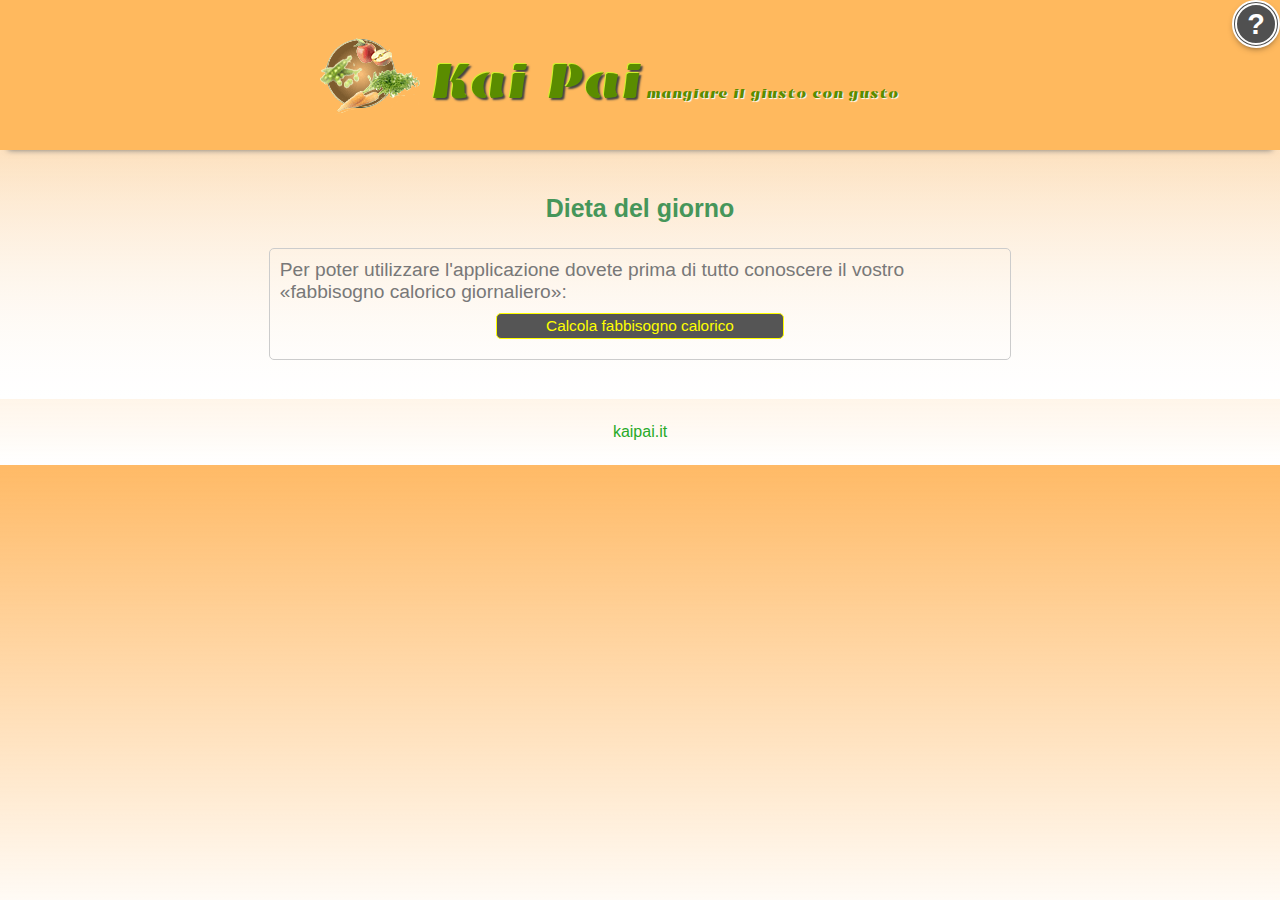
<file: index.html>
<!DOCTYPE html>
<html lang="it">
<head>
<meta charset="utf-8" />
<title>Dieta giornaliera</title>
<meta name="viewport" content="width=device-width, initial-scale=1.0">
<meta name="description" content="Applicazione per creare diete giornaliere per imparare a conoscere le sostanze nutritive che mangiamo, compreso le calorie  e confrontarle con i nostri fabbisogni" />
<meta name="keywords" content="nutrienti, dieta giornaliera, calcola calorie, calcola peso ideale, proprietà alimenti" />
<link rel=icon href="kaipai.ico"  sizes="16x16" type="image/png" />
<link rel="shortcut icon" href="kaipai.ico" />
<link rel="stylesheet" href="css/min/dieta-app.css" type="text/css"/>
<link href="https://fonts.googleapis.com/css?family=Emblema+One:400" rel="stylesheet" type="text/css">
</head>
<body>

<div id="int" title="info" >
	<div>?</div>
</div> 
<div id="spiegaz">
I <span class="arancione">nutrienti</span> sono la vita. Ci garantiscono il ricambio dei tessuti, la fornitura dell'energia e lo svolgimento di tutti i processi metabolici vitali. Una loro carenza o eccesso provoca problemi più o meno gravi.<br />
L'applicazione vi permette sia di controllare la vostra dieta, per verificare i nutrienti che assumete nei pasti (compreso le <span class="arancione">calorie</span>), sia di creare una dieta ideale da seguire in base ai propi fabbisogni. <br />
Dopo aver selezionato uno o più alimenti noterete due pulsanti: <ins>Dieta in pausa</ins> e <ins>Elimina dieta</ins>. Il primo vi dà la possibilità di ripristinare gli alimenti  scelti se chiudete l'applicazione. In pratica, anche se la dieta non è completata, cliccando sul pulsante non fate altro che memorizzare quella parte di dieta per poi riprenderla in un secondo momento. Quando decidete che la dieta creata non è più utile e volete crearne un'altra cliccando su <ins>Elimina dieta</ins> la eliminate completamente. <br />
Il tutto è abbastanza intuitivo: incominciate cliccando sul pulsante <ins>Scegli i pasti</ins> e proseguite. Tenete a bada il confronto tra  la colonna <span class="arancione">RDA</span> che riporta i valori del fabbisogno giornaliero e la colonna <span class="arancione">dieta</span> che riporta i valori degli alimenti assunti nei pasti.  <br />
Per informazioni sulle fonti e sui criteri adottati nell'applicazione nonchè per un approfondimento sui nutrienti, visitate: <a href="http://www.kaipai.it/">www.kaipai.it</a> o su <a href="https://github.com/MikePap/Dieta_Quotidiana">GitHub</a>.
<div id="xInfo" title="Chiudi" >
	<div>&times;</div>
</div> 
</div> 

<div id="pesoStaturaEta">
	<section>
		<p class="size0-9 marcato rosso">I campi seguenti sono tutti obbligatori </p>
		<div>
			<label>Donne</label>
			<input type="radio" name="fom" id="femmineLaf" value="femmine"  />
			<label>Uomini</label>
			<input type="radio" name="fom" id="maschiLaf" value="maschi" /> 
		</div>
		<div>
			<span>Il vostro peso </span> <span id="boxPeso"></span> 
		</div>
		<div>
			<span>La vostra statura </span> <span id="boxStatura"></span> 
		</div>
		<div>
			<span>La vostra età</span>	<span id="boxEta"></span> 
		</div>
		<div>
			<span>Livello di attività </span>
			<select id="listaAttivita">
				<option value="0">---</option>
				<option value="1.4">Sedentario</option>
				<option value="1.6">Moderato</option>
				<option value="1.9">Attivo</option>
				<option value="2.5">Sportivo</option>
			</select>
		</div>
		<div>
			<button id="invioFE">Invia</button>
		</div> 
		<div id="boxRisultato"></div> 
	</section>
	<div id="xBoxCalcolaCalorie">&times;</div> 
	<div id="aggiornaPagina">Chiudi</div> 
</div> 

<div id="suggerimento"></div> 

	<div id="scuro"></div> 
	<div id="eliminazioneDieta">
		<button id="confermaX">Conferma Eliminazione</button>
		<button id="annullaX">Ritorna Indietro</button> 
	</div> 

<header>
	<div class="logoKaiPai"><img src="img/logoKaiPai.png" alt="logo sito" title="" />	</div>
	<div class="testoLogoKP">
		<span class="titoloKP">Kai Pai</span>
		<span class="sloganKP">mangiare il giusto con gusto</span>
	</div>  
</header>
<main>
<div id="content">
	<h1 id="h1Dieta" >Dieta del giorno</h1>
	<div id="ceckCalorie">
Per poter utilizzare l'applicazione dovete prima di tutto conoscere il vostro <q>fabbisogno calorico giornaliero</q>: 
		<div id="showBoxCFC">
			Calcola fabbisogno calorico
		</div>
	</div> 
	<div id="fabbisogniEnergetici">
Iniziate con "Scegli i pasti" e seguite selezionando gli alimenti per ogni pasto della giornata. Abbiate cura di indicare la quantità  in grammi il più accuratamente possibile. <br />
<span class="size0-8 rossano"><b>* RDA:</b> valore del fabbisogno giornaliero</span>
	</div>
	<div id="memorizzaDieta">
		<div>Potete mettere la dieta in pausa se incompleta e riprenderla in un'altro momento della giornata. Oppure potete eliminarla per rifarne una nuova
		</div>
		<button id="btnDietaPausa">Dieta in pausa</button>
 		<button id="btnCancellaDieta">Elimina dieta</button> 
	</div>

	<button id="btnRiprendiDieta">Riprendi dieta</button>
	<div id="storeSpan"></div><!--conserva gli span che contengono le proprietà dell'alimento provenienti da "box_propAlimenti2.php" -->
	<div id="pastiScelti"></div><!-- visualizza gli alimenti scelti  -->

	<div id="macronutrienti">
		<div>
			<div>Nutrienti</div> <div>RDA</div> <div>dieta</div> 
		</div>
		<div>	
			<div>Carboidrati (g)</div> <div></div> <div>0</div>
		</div> 
		<div>
			<div>Proteine (g)</div>	<div></div> <div>0</div> 
		</div>
		<div>	
			<div>Grassi (g)</div> <div></div> <div>0</div> 
		</div>
		<div>	
			<div>Calorie (Kcal)</div> <div></div>	<div>0</div> 
		</div>
	</div> 

	<div id="vitamine-minerali">
		<div>
			<div>Fibre (g) </div>	<div></div>	<div>0</div> 	 
		</div>
		<div>	
			<div>Sodio (mg) *</div>	<div></div>	<div>0</div> 	 
		</div>
		<div>	
			<div>Potassio (mg) </div>	<div></div>	<div>0</div> 	 
		</div>
		<div>	
			<div>Ferro (mg) </div>	<div></div>	<div>0</div> 	 
		</div>
		<div>	
			<div>Calcio (mg) *</div>	<div></div>	<div>0</div> 	 
		</div>
		<div>	
			<div>Fosforo (mg) </div>	<div></div>	<div>0</div> 	 
		</div>
		<div>	
			<div>Magnesio (mg) </div>	<div></div>	<div>0</div> 	 
		</div>
		<div>	
			<div>Zinco (mg) </div>	<div></div>	<div>0</div> 	 
		</div>
		<div>	
			<div>Rame (mg) </div>	<div></div>	<div>0</div> 	 
		</div>
		<div>	
			<div>Selenio (mg) </div>	<div></div>	<div>0</div> 	 
		</div>
		<div>	
			<div>Vitamina B1 (mg) </div>	<div></div>	<div>0</div> 	 
		</div>
		<div>	
			<div>Vitamina B2 (mg) </div>	<div></div>	<div>0</div> 	 
		</div>
		<div>	
			<div>Vitamina B3(mg) </div>	<div></div>	<div>0</div> 	 
		</div>
		<div>	
			<div>Vitamina A (mg) </div>	<div></div>	<div>0</div> 	 
		</div>
		<div>	
			<div>Vitamina C (mg) </div>	<div></div>	<div>0</div> 	 
		</div>
		<div>	
			<div>Vitamina E (mg) </div>	<div></div>	<div>0</div> 	 
		</div>
		<div class="infovm">
			<span>* Sodio: è contenuto in discrete quantità nel sale da cucina</span> <br />
			<span>* Calcio: è contenuto in buone quantità anche nelle acque che beviamo </span>
		</div> 
	</div> 

	<div id="alimentiAlcol"><!--alimenti con alcol-->
			<div>0</div> <div>0</div> <div>0</div> 
	</div> 
	<div id="boxMmostraFVM">Mostra minerali e vitamine</div>

	<div id="veganVegetariano">
		<button id="btnVeganVeget">Scegli i pasti</button>
	</div> 
	<div id="colPranzoCena">
		<button id="colazione">Colazione</button>
		<button id="spuntinoAM">Spuntino AM</button>
		<button id="pranzo">Pranzo</button>
		<button id="spuntinoPM">Spuntino PM</button>
		<button id="cena">Cena</button>
	</div> 
	<div id="alimVegetariani">
		<span class="pastoscelto"></span>
		<button class="pcereali" id="a1">Cereali</button>
		<button class="plegumi" id="a2">Legumi</button>
		<button class="pverdure-ortaggi" id="a3">Verdure e Ortaggi</button>
		<button class="pfrutta-fresca" id="a4">Frutta fresca</button>
		<button class="pfrutta-secca" id="a5">Frutta secca</button>
		<button class="poli" id="a6">Oli</button>
		<button class="pformaggi" id="a7">Formaggi</button>
		<button class="platte" id="a8">Latte e yogurt</button>
		<button class="puova" id="a9">Uova</button>
		<button class="pdolci" id="a10">Dolci</button>
		<button class="pbevande" id="a11">Bevande</button>
		<button class="pvari" id="a12">Alimenti Vari</button>
		<div class="xChiudiCatAlimenti" title="Chiudi pasto" >
			<div>&times;</div>
		</div>	 
	</div>
	<div id="alimentiDiCateg"></div><!-- mostra gli alimenti per ogni categoria -->
</div><!-- content -->
</main>

<div id="linkAlSitoKaiPai">
	<a href="http://www.kaipai.it/">kaipai.it</a>
</div> 

<script type="text/javascript" src="js/min/dieta.js"></script>

</body>
</html>
</file>
<file: css/min/dieta-app.css>
@charset "utf-8";html,body,div,p,h1,h2,h3,h4,h5,input,textarea,select,span,ul,li,a,img{margin:0;padding:0}html{overflow-y:scroll}main,article,aside,details,figcaption,figure,footer,header,hgroup,menu,nav,section{display:block;margin:0;padding:0}audio,canvas,video{display:inline-block}audio:not([controls]){display:none;height:0}::-moz-selection{background:#3AC3E0;color:#fff;text-shadow:none}::selection{background:#3AC3E0;color:#fff;text-shadow:none}a:hover,a:active{outline:0}img{border:0;-ms-interpolation-mode:bicubic;vertical-align:middle}hr{-moz-box-sizing:content-box;box-sizing:content-box;height:0}svg:not(:root){overflow:hidden}figure{margin:0}button,input,select,textarea{font-size:100%;margin:0;vertical-align:baseline;*vertical-align:middle}button,input{line-height:normal;*overflow:visible}table button,table input{*overflow:auto}button,input[type="button"],input[type="reset"],input[type="submit"]{cursor:pointer;-webkit-appearance:button}input[type="checkbox"],input[type="radio"]{box-sizing:border-box}input[type="search"]{-webkit-appearance:textfield;-moz-box-sizing:content-box;-webkit-box-sizing:content-box;box-sizing:content-box}input[type="search"]::-webkit-search-decoration{-webkit-appearance:none}button::-moz-focus-inner,input::-moz-focus-inner{border:0;padding:0}textarea{overflow:auto;vertical-align:top;resize:vertical}input:invalid,textarea:invalid{background-color:#f0dddd}*{-moz-box-sizing:border-box;-webkit-box-sizing:border-box;box-sizing:border-box}body{font-family:Tahoma,Geneva,sans-serif,Palatino,Times,serif;text-align:left;font-size:100%;background-color:#ffb95e}header{position:relative;margin:0 auto;width:100%;height:150px;background-color:#ffb95e;z-index:2;-webkit-box-shadow:0 10px 6px -8px #777;box-shadow:0 8px 6px -8px #777}div.logoKaiPai{position:absolute;top:25px;left:31px;width:100px;height:100px}div.testoLogoKP{position:absolute;top:50px;left:140px;font-size:.8em}span.titoloKP{display:block;font-family:'Emblema One';color:#5a8c00;font-size:2.5em;text-shadow:#d2f02d -1px -1px,#444 2px 2px 2px}span.sloganKP{font-family:'Emblema One';color:#5a8c00;font-size:.8em;text-shadow:#fff 1px 1px 1px}#content{position:relative;color:#787878;font-size:1.2em;background-color:#ffd796}h1,h2,h3,h4,h5,h6{font-family:"Lucida Sans Unicode","Lucida Grande",sans-serif}h1{font-size:1.3em;padding:1em;color:#46965a;text-align:center}h2{font-size:1.1em;padding:.3em;color:#c80a0a}h3{font-size:1em;padding:.3em;color:#8b188e}p{line-height:1.5em}p+p{margin-top:.8em}a,a:link,a:visited{text-decoration:none;color:#28aa28}a:hover{text-decoration:underline}select{background:#91826e;color:#fff}button{color:#777;font-size:1.2em;padding:.8em;background-color:#e5e5e5;background:-moz-linear-gradient(top,#fff,#e1e1e1);background:-webkit-linear-gradient(top,#fff,#e1e1e1);background:linear-gradient(top,#fff,#e1e1e1);border:2px ridge #e5e5e5;border-radius:4px}button:hover{color:#444}#int{position:absolute;top:0;right:0;width:3em;height:3em;text-align:center;background:#505050;color:#fff;overflow:hidden;border:5px double #fff;border-radius:1.5em;z-index:14;cursor:pointer;-webkit-box-shadow:0 3px 8px -5px #000;box-shadow:0 3px 8px -5px #000;display:block;display:-webkit-flex;display:-ms-flex;display:flex;-webkit-align-items:center;-webkit-justify-content:center;-ms-align-items:center;-ms-justify-content:center;align-items:center;justify-content:center}#int > div{text-align:center;font-size:1.8em;font-weight:700}#spiegaz{position:absolute;top:-1000px;left:0;width:auto;padding:.5em;font-size:15px;color:#ff0;background:#505050;border:1px solid #fff;border-radius:6px;z-index:25;-webkit-box-shadow:0 10px 6px -8px #777;box-shadow:0 10px 6px -8px #777}#xInfo{margin:.1em 0 0 auto;width:2em;height:2em;text-align:center;background:#555;color:red;border:2px solid;border-radius:1em;cursor:pointer;display:block;display:-webkit-flex;display:-ms-flex;display:flex;-webkit-align-items:center;-webkit-justify-content:center;-ms-align-items:center;-ms-justify-content:center;align-items:center;justify-content:center}#xInfo:hover{color:lime}#xInfo > div{font-size:1.2em;font-weight:700;text-align:center}#pesoStaturaEta{position:absolute;top:-500px;left:0;width:100%;margin:0;font-size:.85em;color:#ff0;background:#444;z-index:60;-webkit-box-shadow:0 10px 6px -6px #777;box-shadow:0 10px 6px -6px #777}#pesoStaturaEta > section{margin:0 auto;width:100%;padding:1em .5em;border:1px solid;border-radius:5px}#pesoStaturaEta > section *+*{line-height:2em}#pesoStaturaEta > section > div > span:first-child{display:inline-block;width:50%;margin-right:.5em}#pesoStaturaEta > section > #boxRisultato > span:first-child{width:100%}#xBoxCalcolaCalorie{width:1.5em;margin:.2em 2px 0 auto;text-align:center;font-size:3em;background:#333;border:1px solid;color:red;border-radius:5px;cursor:pointer;font-weight:700}#xBoxCalcolaCalorie:hover{color:#0f0}#aggiornaPagina{width:5em;margin:.2em auto 0;text-align:center;font-size:2em;border:1px solid;color:#0f0;border-radius:5px;cursor:pointer;font-weight:700;display:none}#aggiornaPagina:hover{color:red}#suggerimento{width:100%;padding:1em;background:#001932;background:rgba(0,25,50,0.7);color:#ff0;text-align:center;font-size:1em;position:fixed;top:2px;bottom:auto;left:0;right:0;display:none;z-index:44}#scuro{position:absolute;width:100%;height:100%;background:rgba(0,0,0,0.3);z-index:20;display:none}#eliminazioneDieta{margin:auto;position:absolute;top:0;bottom:0;left:0;right:0;width:100%;height:3em;text-align:center;z-index:25;display:none}#eliminazioneDieta button{display:block;width:100%;color:#600}#ceckCalorie{width:100%;padding:10px;border:1px solid #ccc;border-radius:5px}#ceckCalorie div{margin:10px auto;text-align:center;width:100%;text-align:center;padding:.2em;color:#ff0;font-size:.8em;border:1px solid;background:#555;border-radius:5px;cursor:pointer}#ceckCalorie div:hover{color:#0f0}#fabbisogniEnergetici{width:100%;padding:.5em;font-size:.9em}#memorizzaDieta{width:100%;margin-top:.2em;text-align:center;display:none}#memorizzaDieta > div{text-align:left;font-size:.9em;padding:.4em .3em;border:4px double #ff0;border-radius:3px}#memorizzaDieta > button{width:100%;color:#777;background:#fff;background:-moz-linear-gradient(top,#fff 0%,#b3b3b3 100%);background:-webkit-linear-gradient(top,#fff 0%,#b3b3b3 100%);background:linear-gradient(to bottom,#fff 0%,#b3b3b3 100%)}#btnRiprendiDieta{display:none;width:100%;font-size:1em;color:#777;background:#fff;background:-moz-linear-gradient(top,#fff 0%,#b3b3b3 100%);background:-webkit-linear-gradient(top,#fff 0%,#b3b3b3 100%);background:linear-gradient(to bottom,#fff 0%,#b3b3b3 100%)}#storeSpan{display:none}#pastiScelti{width:100%}#pastiScelti div > span{display:inline-block;width:14%}#macronutrienti{width:100%;padding:1% 0;font-size:.8em;background:#fff;border-top:1px solid #e5e5e5;border-left:1px solid #e5e5e5;border-right:1px solid #e5e5e5;border-radius:4px}#macronutrienti > div{margin-left:.5em;margin-right:.5em;width:auto;margin-bottom:.1em}#macronutrienti > div:hover{background:#555;border:1px solid #555}#macronutrienti > div div{display:inline-block;border:1px solid #ccc}#macronutrienti > div div:nth-child(1){width:55.5%;padding-left:.3em;background:#fafadc;color:#646464}#macronutrienti > div div:nth-child(2){width:20%;text-align:center;background:#f5e6d2;color:green}#macronutrienti > div div:nth-child(3){width:20%;text-align:center;background:#90ee90;text-align:center;color:#4d4d4d}#macronutrienti div:nth-child(1) > div{background:#91826e;color:#fff}#macronutrienti > div:nth-child(5) div{background:#555;color:#fff}#vitamine-minerali{width:100%;padding:0;font-size:.8em;text-align:left;background:#fff;display:none;border-left:1px solid #e5e5e5;border-right:1px solid #e5e5e5;border-bottom:1px solid #e5e5e5;border-radius:4px}#vitamine-minerali > div{margin-left:.5em;margin-right:.5em;width:auto;margin-bottom:.1em}#vitamine-minerali > div:hover{background:#555;border:1px solid #555}#vitamine-minerali > div div{display:inline-block;border:1px solid #ccc}#vitamine-minerali > div div:nth-child(1){width:55.5%;padding-left:.3em;background:#fafadc;color:#646464}#vitamine-minerali > div div:nth-child(2){width:20%;text-align:center;background:#f5e6d2;color:green}#vitamine-minerali > div div:nth-child(3){width:20%;text-align:center;background:#90ee90;text-align:center;color:#4d4d4d}#alimentiAlcol{display:none}#vitamine-minerali > div.infovm{border:none;font-size:.6em}#boxMmostraFVM{width:100%;text-align:center;padding:.8em;cursor:pointer;color:#7f8000;border:1px solid #ffd9b3;background:#fff;background:-moz-linear-gradient(top,#fff 0%,#ffd9b3 100%);background:-webkit-linear-gradient(top,#fff 0%,#ffd9b3 100%);background:linear-gradient(to bottom,#fff 0%,#ffd9b3 100%)}#mostraFMV{width:100%;font-size:1em}#veganVegetariano{width:100%;text-align:center}#veganVegetariano > button{width:100%}#colPranzoCena{position:relative;margin:.5em auto;width:100%;text-align:center;display:none}#colPranzoCena > button{display:block;width:100%}#alimVegetariani{width:100%;margin:1em 0;text-align:center;display:none}#alimVegetariani > button{display:inline-block;width:100%}.xChiudiCatAlimenti{margin:.1em 0 0 auto;width:2em;height:2em;text-align:center;background:#555;color:red;font-weight:700;border:2px solid #e5e5e5;border-radius:1.5em;cursor:pointer;display:block;display:-webkit-flex;display:-ms-flex;display:flex;-webkit-align-items:center;-webkit-justify-content:center;-ms-align-items:center;-ms-justify-content:center;align-items:center;justify-content:center}.xChiudiCatAlimenti:hover{color:#0f0}.xChiudiCatAlimenti > div{font-size:1.2em;font-weight:700;text-align:center}#alimentiDiCateg{width:100%;margin:0;display:none}.catAlimenti{width:100%}div.divPasto{width:100%;border:1px solid #e5e5e5}div.divPasto > span{width:32%;font-size:1em;padding-left:.2em;padding-top:.1em}div.divPasto > button{font-size:1.2em;padding:0}select{font-size:1.1em}#linkAlSitoKaiPai{margin:1em 0;padding:.5em;text-align:center}.marcato{font-weight:700}.sottolineato{text-decoration:underline}.centrato{text-align:center}.adestra{text-align:right}.asinistra{text-align:left}.obliquo{font-style:oblique}.brosso{background-color:red}.barancione{background-color:orange}.bverde{background-color:green}.bazzurro{background-color:blue}.bblu{background-color:#03f}.bbianco{background-color:#fff}.bgiallo{background-color:#ff0}.rosso{color:red}.giallo{color:#ff0}.rossano{color:#c86464}.miorosso{color:maroon}.vinaccia{color:#830041}.blu{color:#00C}.azzurro{color:#06f}.verde{color:#060}.limone{color:lime}.arancione{color:orange}.bianco{color:#fff}.silver{color:silver}.grigiochiaro{color:#c8c8c8}.grigiomedio{color:#646464}.size0-6{font-size:.6em}.size0-7{font-size:.7em}.size0-8{font-size:.8em}.size0-9{font-size:.9em}.size1{font-size:1em}.size1-1{font-size:1.1em}.size1-2{font-size:1.2em}.size1-3{font-size:1.3em}.size1-4{font-size:1.4em}.size1-5{font-size:1.5em}.size1-6{font-size:1.6em}.size1-7{font-size:1.7em}.size1-8{font-size:1.8em}.size1-9{font-size:1.9em}.size2{font-size:2em}.size2-1{font-size:2.1em}.size2-2{font-size:2.2em}.size2-3{font-size:2.3em}.size2-4{font-size:2.4em}.size2-5{font-size:2.5em}.size2-6{font-size:2.6em}.size2-7{font-size:2.7em}.size2-8{font-size:2.8em}.size2-9{font-size:2.9em}.size3{font-size:3em}@media screen and (min-width: 480px){button{font-size:1em;padding:.6em}div.logoKaiPai{top:25px;left:50px}div.testoLogoKP{left:160px;font-size:.8em}span.titoloKP{font-size:2.5em}span.sloganKP{font-size:.8em}#pesoStaturaEta > section > div > span:first-child{width:31%}#macronutrienti > div div:nth-child(1),#vitamine-minerali > div div:nth-child(1){width:57%}}@media screen and (min-width: 768px){body{background-color:#fac864;background-color:rgba(255,140,0,0.6);background:-moz-linear-gradient(top,rgba(255,140,0,0.6),white);background:-webkit-linear-gradient(top,rgba(255,140,0,0.6),white);background:linear-gradient(top,rgba(255,140,0,0.6),white)}#content{background-color:#fac864;background-color:rgba(250,250,250,0.4);background:-moz-linear-gradient(top,rgba(250,250,250,0.4),white);background:-webkit-linear-gradient(top,rgba(250,250,250,0.4),white);background:linear-gradient(top,rgba(250,250,250,0.4),white);z-index:1}button{padding:.4em}div.logoKaiPai{left:150px;width:100px;height:100px}div.testoLogoKP{top:50px;left:260px}span.titoloKP{display:inline;font-size:3em}span.sloganKP{font-size:.9em}#pesoStaturaEta > section{width:60%;padding:1em}#eliminazioneDieta button{width:31%;display:inline-block;width:48%}#suggerimento{font-size:1em}#content{padding:1em 5em}#ceckCalorie div{width:50%}#fabbisogniEnergetici{font-size:.9em}#btnRiprendiDieta{width:40%;margin-left:30%}#ceckCalorie a{font-size:1em}#macronutrienti{font-size:.9em}#vitamine-minerali{font-size:.9em}div.infovm{border:none;font-size:.7em}#macronutrienti > div div:nth-child(1),#vitamine-minerali > div div:nth-child(1){width:57.5%}#mostraFMV{width:auto}#memorizzaDieta > div{font-size:.9em}#memorizzaDieta > button{width:31%}#alimVegan > button{width:32%;padding:.4em}#alimVegetariani > button{width:32%;padding:.4em}.catAlimenti{padding:.4em}#veganVegetariano > button{width:40%;margin-top:.5em}#colPranzoCena > button{display:inline;width:19%;margin:0;font-size:.8em}div.divPasto{display:-webkit-flex;-webkit-flex-flow:row nowrap;display:flex;flex-flow:row nowrap;width:100%;border:1px solid #e5e5e5}div.divPasto > span{flex:auto;font-size:.9em;padding-left:.2em;padding-top:.1em}#pastiScelti{padding:.5em}}@media screen and (min-width: 1024px){button{padding:.3em}div.logoKaiPai{left:200px}div.testoLogoKP{left:310px}span.titoloKP{font-size:3.5em}span.sloganKP{font-size:1em}#content{padding:1em 10em}#pesoStaturaEta > section{width:50%}#eliminazioneDieta button{width:22%}#ceckCalorie div{width:40%}#fabbisogniEnergetici{font-size:1em}#memorizzaDieta > div{font-size:1em}#memorizzaDieta > button{width:25%}#btnRiprendiDieta{width:30%;margin-left:35%}div.divPasto > span{font-size:1em}#veganVegetariano > button{width:31%}#colPranzoCena > button{font-size:1em}#macronutrienti > div div:nth-child(1),#vitamine-minerali > div div:nth-child(1){width:58%}}@media screen and (min-width: 1270px){#content{padding:1em 14em}div.logoKaiPai{left:320px}div.testoLogoKP{left:430px}span.titoloKP{font-size:4em}span.sloganKP{font-size:1.1em}#eliminazioneDieta button{width:20%}#memorizzaDieta > button{width:20%}}@media screen and (min-width: 1410px){header,main,footer,aside{width:1410px;margin:0 auto}}
</file>
